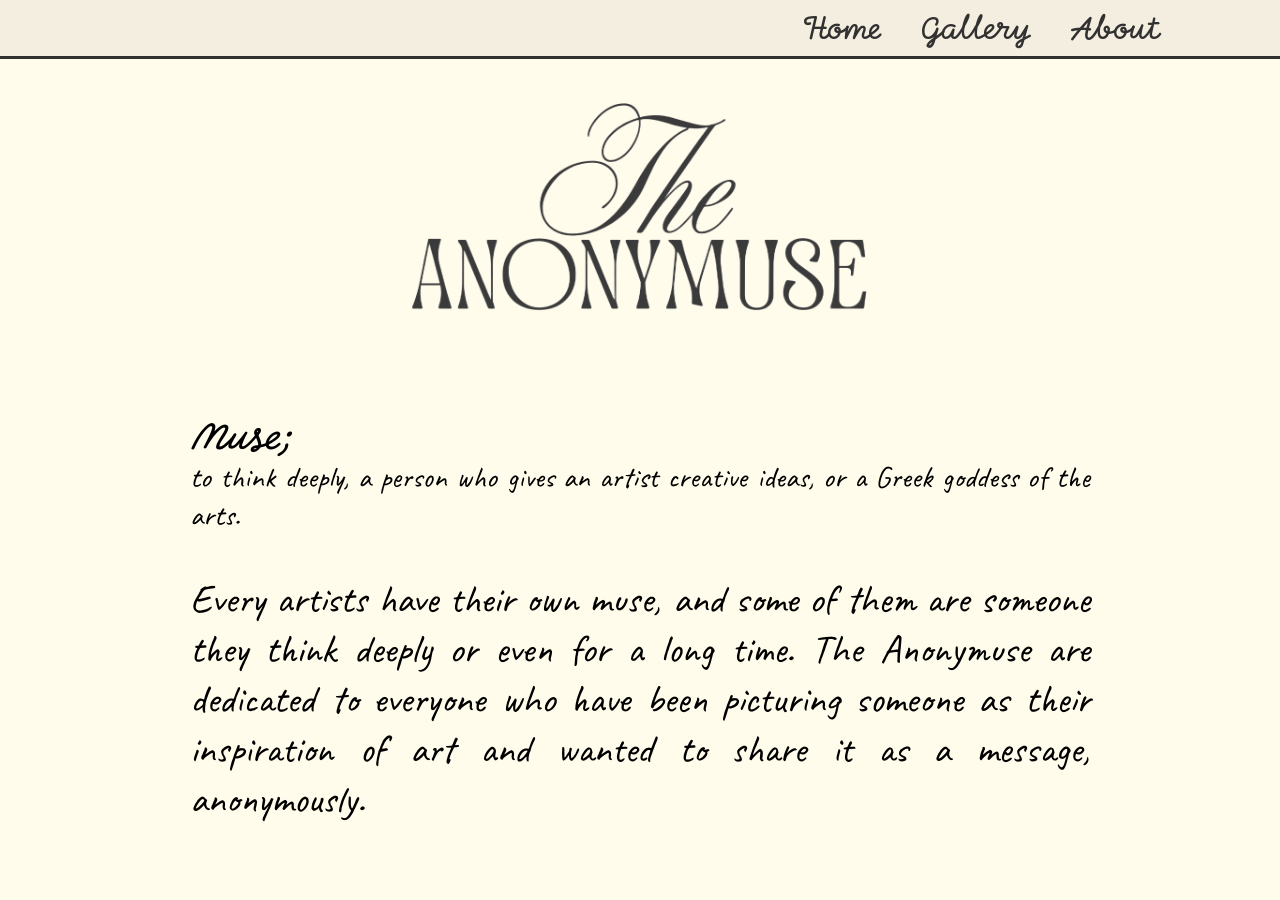
<file: about.html>
<!DOCTYPE html>
<html lang="en">

<head>
    <meta charset="UTF-8">
    <meta name="viewport" content="width=device-width, initial-scale=1.0">
    <link rel="preconnect" href="https://fonts.googleapis.com">
    <link rel="preconnect" href="https://fonts.gstatic.com" crossorigin>
    <link href="https://fonts.googleapis.com/css2?family=Caveat:wght@400..700&family=Momo+Signature&display=swap"
        rel="stylesheet">
    <link rel="stylesheet" href="about.css">
    <title>The Anonymuse</title>
</head>

<body>
    <div id="wrapper">
        <div id="navbar">
            <a href="about.html">About</a>
            <a href="gallery.html">Gallery</a>
            <a href="index.html">Home</a>
        </div>
        <img class="title" src="img/title.png">
        <div id="about">
            <p class="top"><code>Muse;</code>
                <br>to think deeply, a person who gives an artist creative ideas, or a Greek goddess of the arts.
            </p>
            <p class="bottom">Every artists have their own muse, and some of them are someone they think deeply or even
                for a long time.
                The Anonymuse are dedicated to everyone who have been picturing someone as their inspiration of art
                and wanted to share it as a message, anonymously.</p>
        </div>
    </div>
</body>

</html>
</file>
<file: about.css>
body {
    margin: 0;
    padding: 0;
    min-height: 100vh;
    overflow-x: hidden;
    background-color: #fffceb;
    font-family: "Momo Signature", cursive;
}

#wrapper {
    width: 100%;
}

#navbar {
    position: relative;
    z-index: 10;
    overflow: hidden;
    background-color: #f4eee0;
    padding-right: 100px;
    border-bottom: 3px solid #323131;
}

#navbar a {
    float: right;
    display: block;
    color: #323131;
    text-align: center;
    padding: 10px 20px;
    text-decoration: none;
    font-size: 25px;
}

#navbar a:hover {
    background-color: #c5bebe;
    color: #323131;
}

#navbar a.active {
    background-color: #c5bebe;
    color: #323131;
}

.title {
    width: 900px;
    height: auto;
    display: block;
    margin: -90px auto;
}

#about {
    width: 900px;
    margin: auto;
    font-size: 25px;
    text-align: justify;
    font-family: "Caveat", cursive;
}

code {
    font-style: oblique;
    font-family: "Momo Signature", cursive;
}

.top {
    font-size: 30px;
}

.bottom {
    font-size: 40px;
}


@media screen and (max-width: 480px) {
    
    body {
        overflow-x: hidden;
        width: 100%;
    }

    header {
        padding: 10px 15px;
    }

    nav {
        width: 100%;
    }

    #navbar a {
        font-size: 15px;
    }

    .title {
        width: 100%;
        max-width: 480px;
        margin: auto;
    }
    
    #about {
        width: calc(100% - 20px);
        margin: auto;
        padding: 10px;
    }

    .top {
        font-size: 20px;
    }

    .bottom {
        font-size: 25px;
    }
}
</file>
